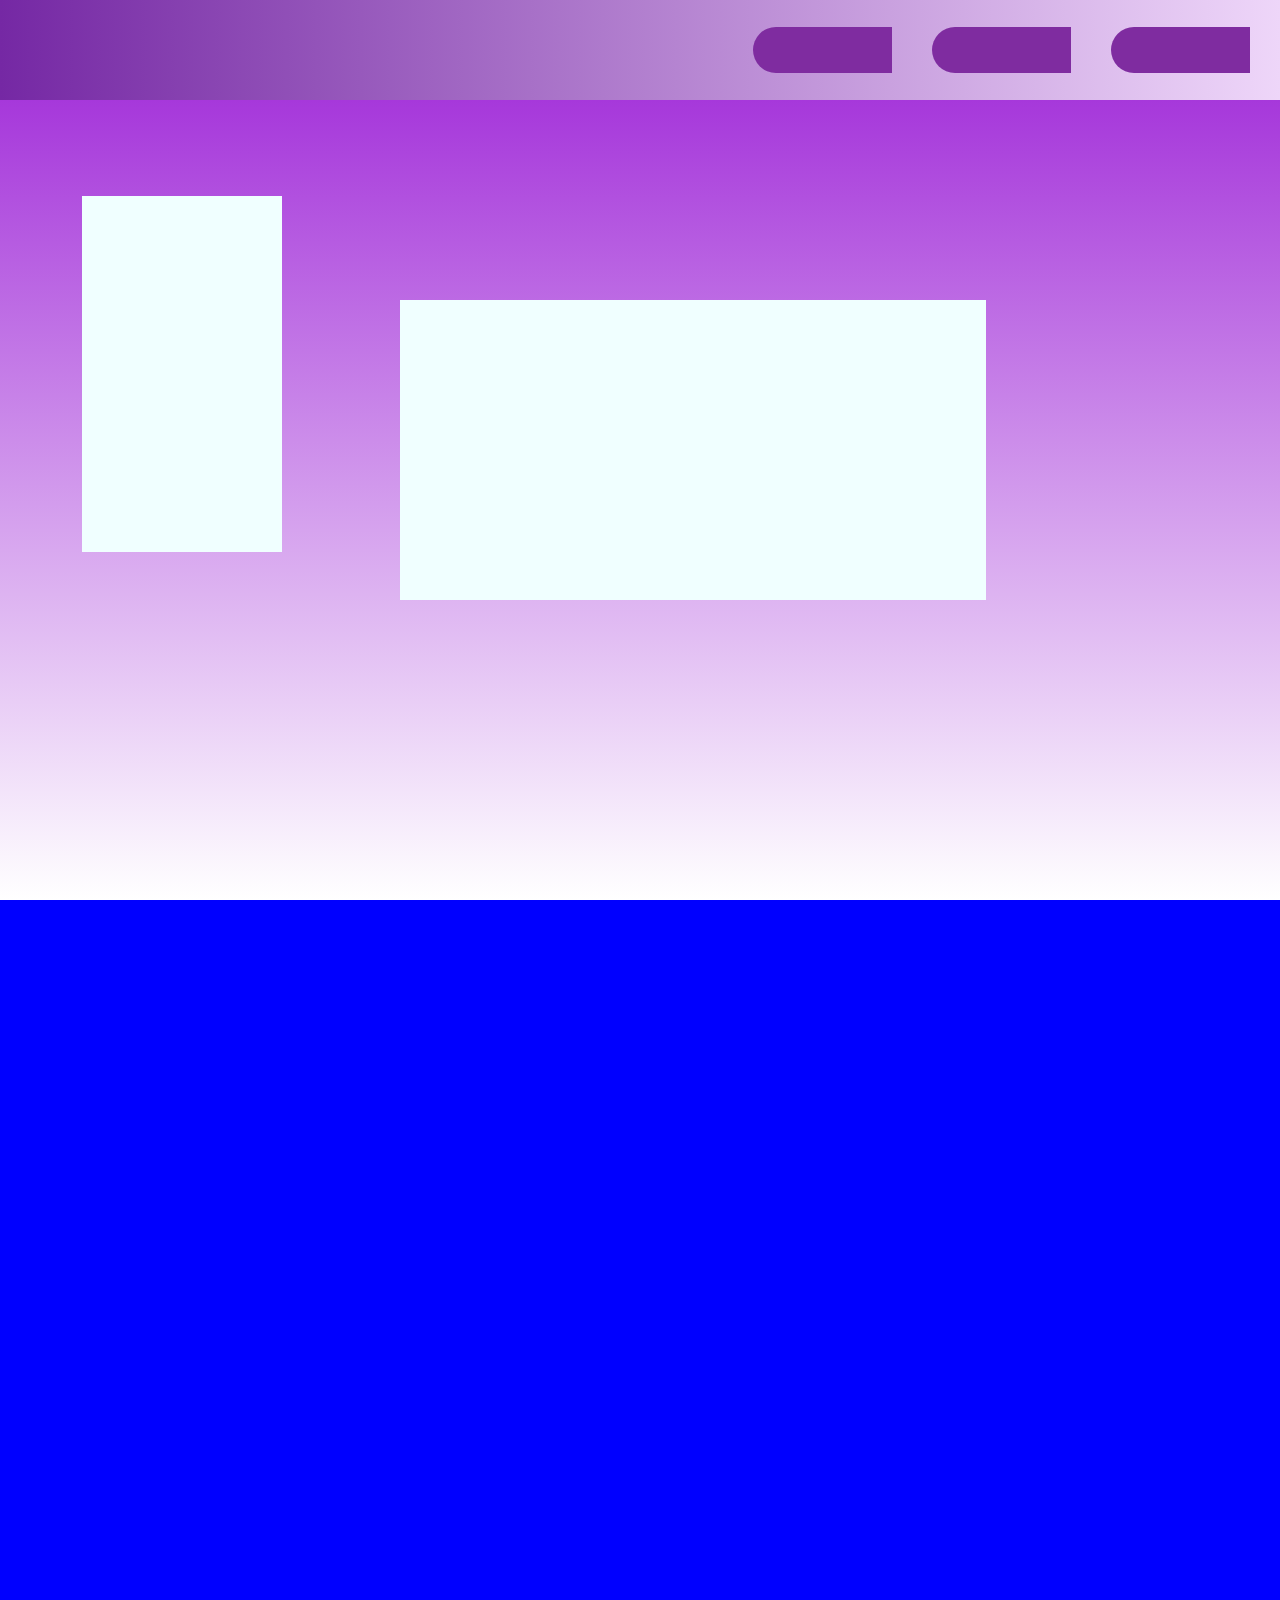
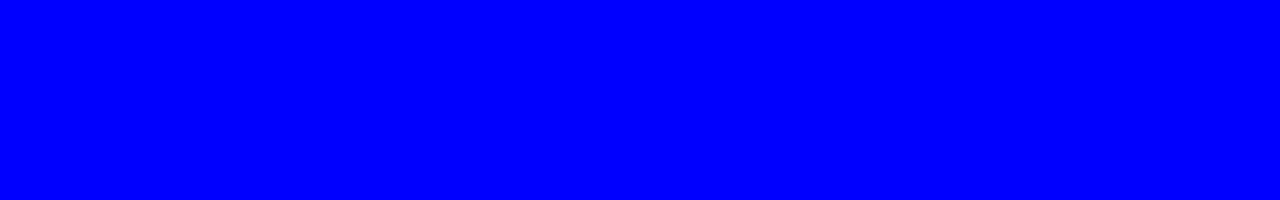
<file: index.html>
<!DOCTYPE html>
<html lang="en">
<head>
    <meta charset="UTF-8">
    <meta http-equiv="X-UA-Compatible" content="IE=edge">
    <meta name="viewport" content="width=device-width, initial-scale=1.0">
    <link rel="stylesheet" href="style.css">
    <title>Web page template</title>
</head>
<body>
    <div class="firstpage">
        <div class="nbg"> <!--navbar backgroung-->
            <nav class="tnv"> <!--top navbar-->
                <span class="buton"><!--span for inline styling of a button-->
                    <div class="but1"></div>
                </span>
                <span class="buton"><!--span for inline styling of a button-->
                    <div class="but1"></div>
                </span>
                <span class="buton"><!--span for inline styling of a button-->
                    <div class="but1"></div>
                </span>
            </nav>
        </div>
        <div class="pic"></div>
        <div class="descrip"></div>
    </div>
    <div class="secp"></div>
</body>
</html>
</file>
<file: style.css>
*{
    margin: 0px;
    padding: 0px;
    font-family: "Quicksand", sans-serif;
    overflow:auto;
}
.body{
  overflow:auto;
  background-color: black;
}
.firstpage{
  height: 100vh;
  width: 100vw;
  background:linear-gradient(rgba(155, 31, 214, 1),rgba(255, 255, 255, 1));
  overflow:auto;
}
.secp{
  height: 100vh;
  width: 100vw;
  background-color: blue;
  overflow:auto;
}


.nbg{
    position: relative;
    display: flex;
    width: 100vw;
  height: 100px;
  background:linear-gradient(to right,rgba(117, 40, 164, 1),rgba(238, 214, 249, 1));

}
.tnv{

  align-items:center;
  justify-content:right;
  display: flex;
  position: relative;
  width: 100%;
  height: 100%;
  gap: 10px;
}
.buton{
  margin-right: 30px;
  position: relative;
  display: flex;
  width: 139px;
  height: 46px;
  background-color: rgb(127, 44, 160);
  border-bottom-left-radius: 24px;
  border-top-left-radius: 24px;
  outline: hidden;
}
.but1{
  position: absolute;
  width: 48px;
  height: 46px;
}
.pic{
  position:relative;
  display:flex;
  aspect-ratio: 9/16;
  width: 200px;
  background-color: azure;
  left: 82px;
  top:96px;

  
}

.descrip{
  position:absolute;
  display:flex;
  top: 300px;
  left: 400px;
  background-color: azure;
  width: 586px;
  height: 300px;
}
</file>
